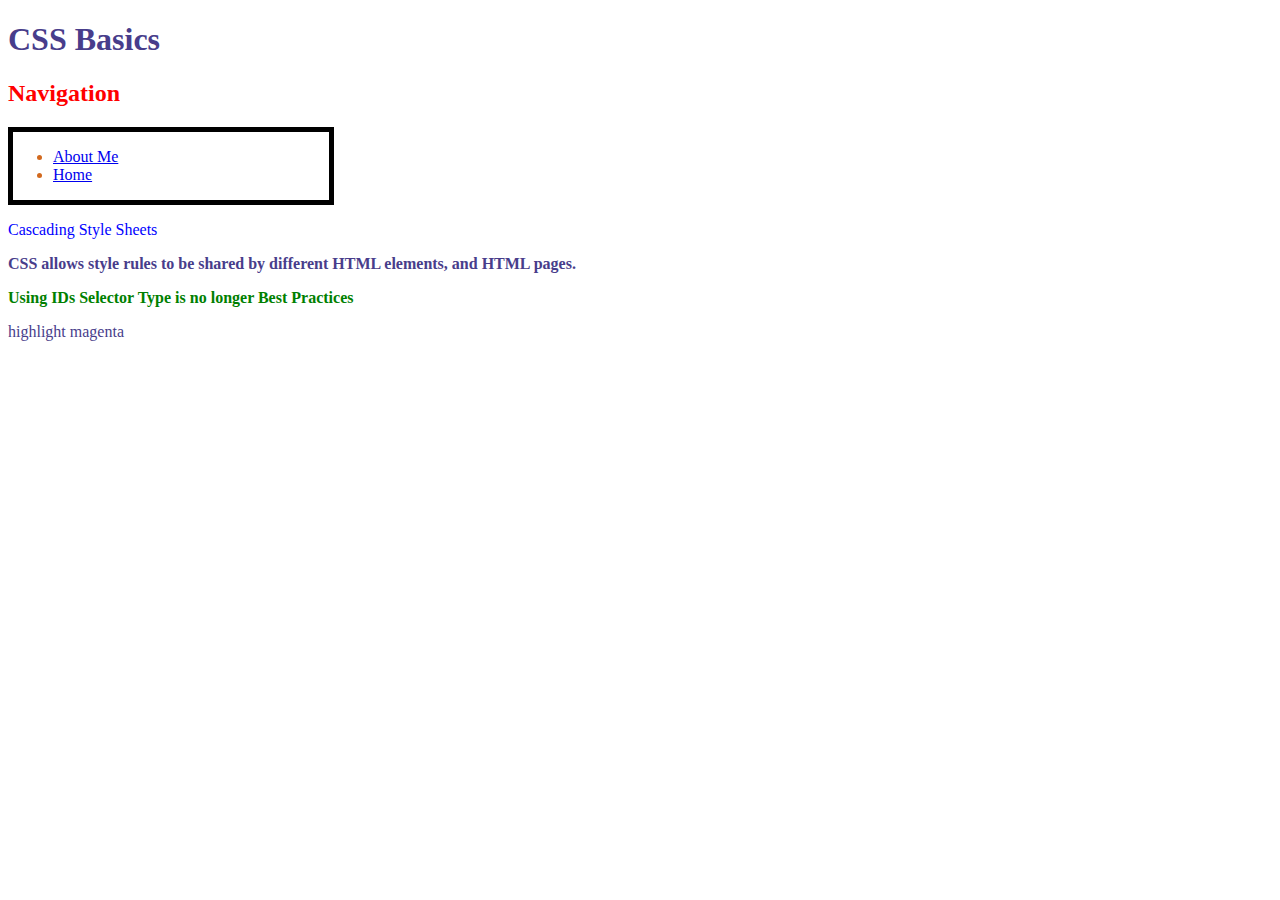
<file: index.html>
<!DOCTYPE html>
<html lang="en">
    <head>
        <meta charset="utf-8">
        <title>CSS Basics</title>
        <link rel="stylesheet" type="text/css" href="styles/styles.css">
    </head>

    <body>
        <header>
            <h1>CSS Basics</h1>
            <h2>Navigation</h2>
            <nav>
                <ul>
                    <li><a href="https://nsimpk.github.io/portfolio/about-me.html">About Me</a></li>
                    <li><a href="https://nsimpk.github.io/portfolio/">Home</a></li>
                </ul>
            </nav>
        </header>

        <p class="blue-text"> Cascading Style Sheets</p>
        <p class="important">CSS allows style rules to be shared by different HTML elements, and HTML pages.</p>
        <p id="big-ugly-green">Using IDs Selector Type is no longer Best Practices</p>
        <p class="highlight">highlight magenta</p>
    </body>
</html>
</file>
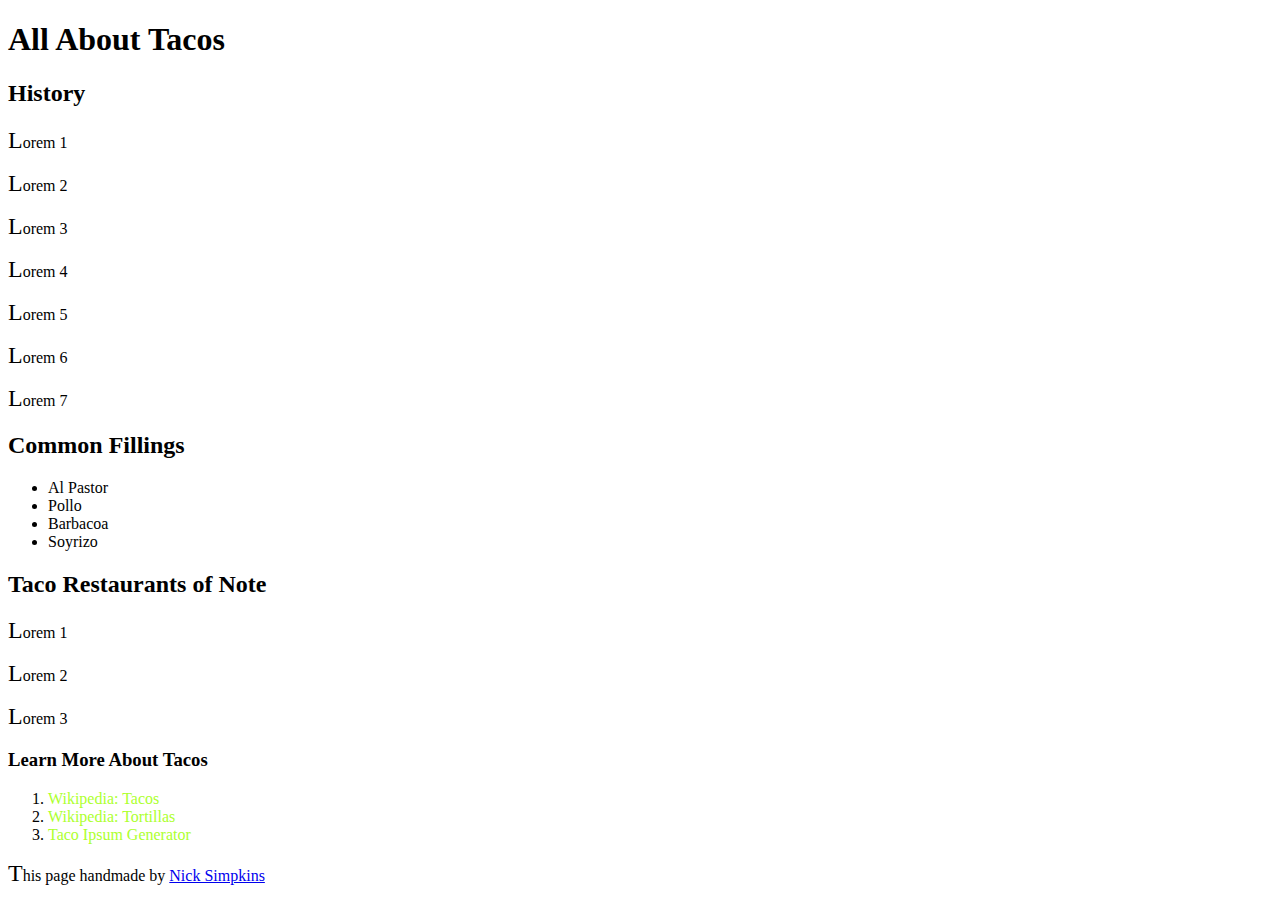
<file: pseudo-selectors.html>
<!DOCTYPE html>
<html lang="en">
  <head>
    <meta charset="utf-8">
    <title>selector practice</title>
    <style>
        p::first-letter { font-size: 150%;}
        footer a:hover {
            color:darkorchid;
            font-size: 150%;
            font-family: 'Franklin Gothic Medium';
        }
        aside a {
            text-decoration: none;
            color: greenyellow;
        }
        aside a:visited {
            color: orangered;
        }
        aside a:hover {
            text-decoration: underline;
        }
    </style>
  </head>

  <body>
    <article>
      <h1>All About Tacos</h1>
      <section>
        <h2>History</h2>
        <p>Lorem 1</p>
        <p>Lorem 2</p>
        <p>Lorem 3</p>
        <p>Lorem 4</p>
        <p>Lorem 5</p>
        <p>Lorem 6</p>
        <p>Lorem 7</p>
      </section>

      <section>
        <h2>Common Fillings</h2>
        <ul>
          <li>Al Pastor</li>
          <li>Pollo</li>
          <li>Barbacoa</li>
          <li>Soyrizo</li>
        </ul>
      </section>
    </article>

    <article>
      <h2>Taco Restaurants of Note</h2>
      <p>Lorem 1</p>
      <p>Lorem 2</p>
      <p>Lorem 3</p>

      <aside>
        <h3>Learn More About Tacos</h3>
        <ol>
          <li><a href="https://en.wikipedia.org/wiki/Taco">Wikipedia: Tacos</a></li>
          <li><a href="https://en.wikipedia.org/wiki/Wheat_tortilla">Wikipedia: Tortillas</a></li>
          <li><a href="http://www.tacoipsum.com/">Taco Ipsum Generator</a></li>
        </ol>
      </aside>
    </article>

    <footer>
      <p>This page handmade by <a href="https://en.wiktionary.org/wiki/awesome">Nick Simpkins</a></p>
    </footer>
  </body>
</html>
</file>
<file: styles/styles.css>
body    {
    color:  darkslateblue;
}
h2 {
    color: red
}    
ul {
    color:chocolate
}
.blue-text {
    color:blue
}
.important {
    font-weight: bold;
}
#big-ugly-green {
    color: green;
    font-weight: bold;
}
.important:hover {
    background-color: pink;
}
a[href="../portfolio/about-me.html"] {
    background-color: aqua;
}
a[href="../portfolio/index.html"] {
    background-color: goldenrod;
}
nav {
    border-style: solid;
    border-width: 5px;
    border-color: black;
    width: 25%;
}

p.important {
    width: 50%;
}
</file>
